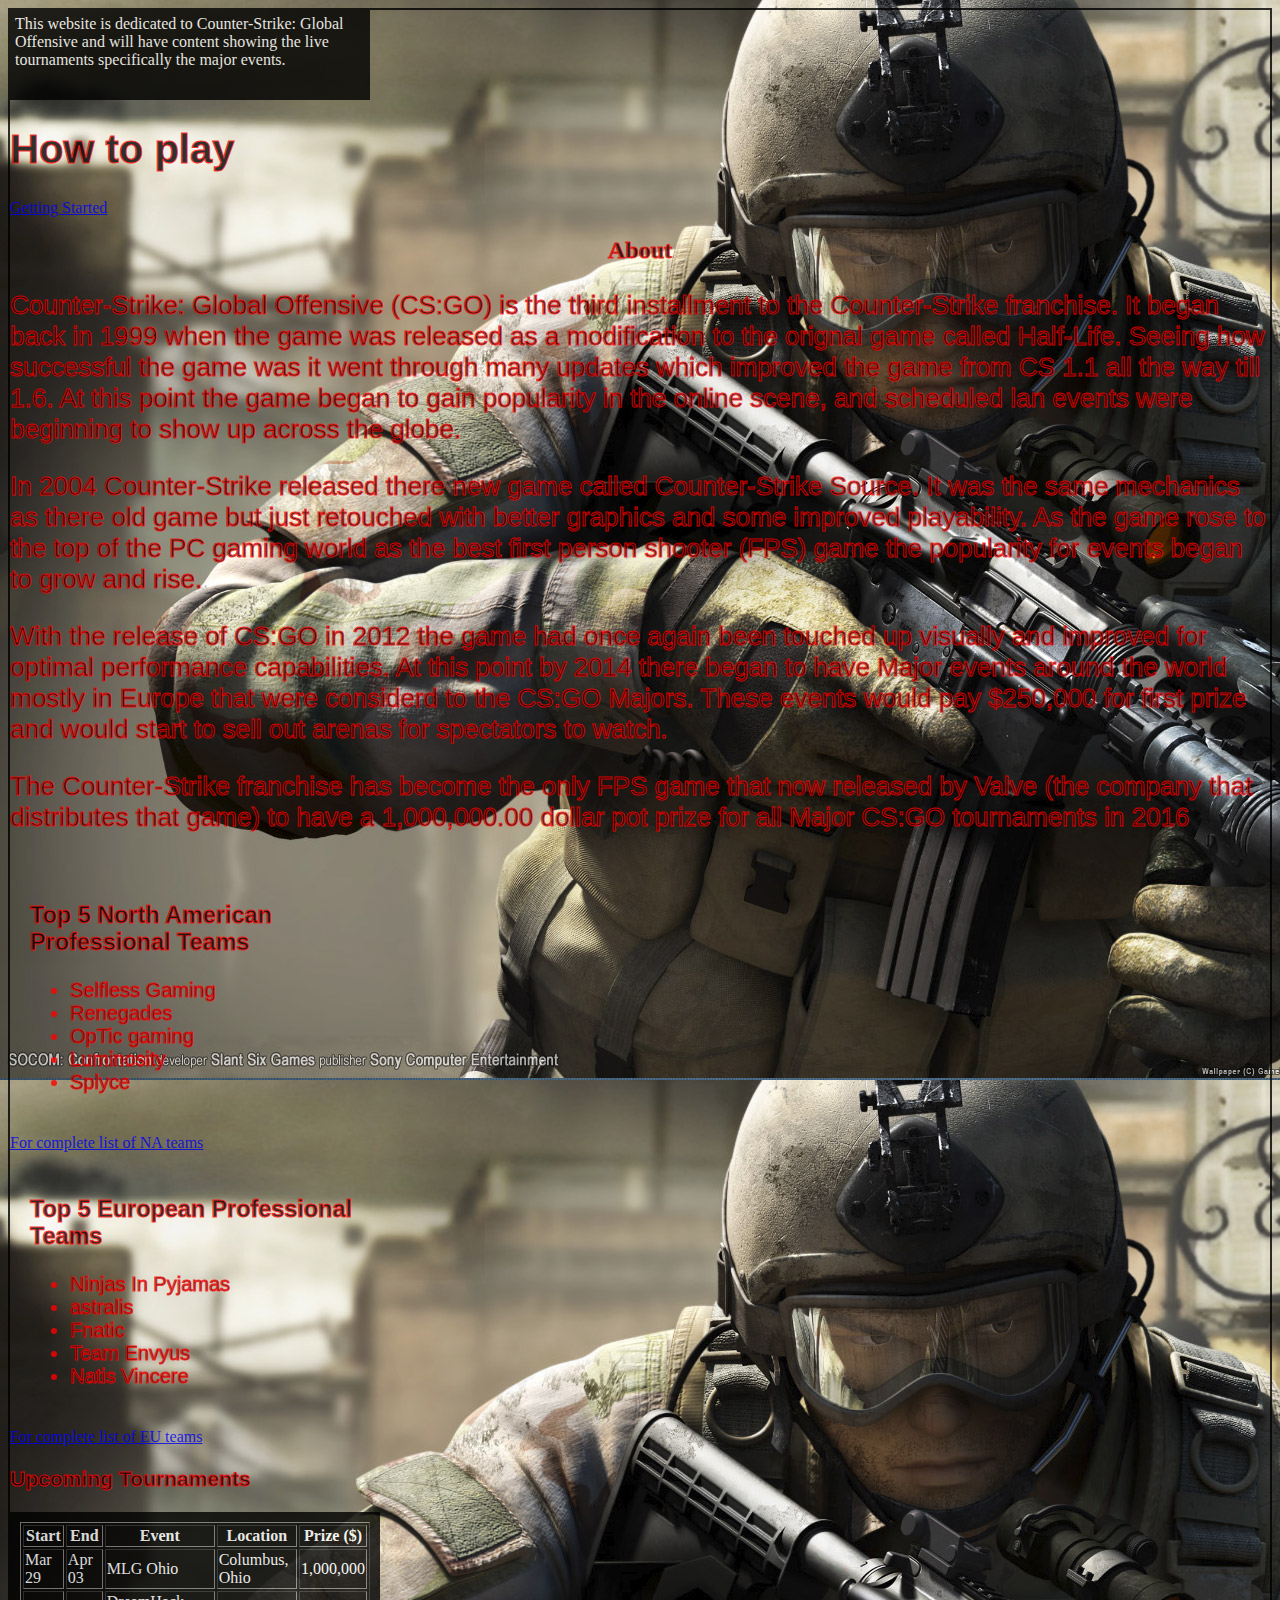
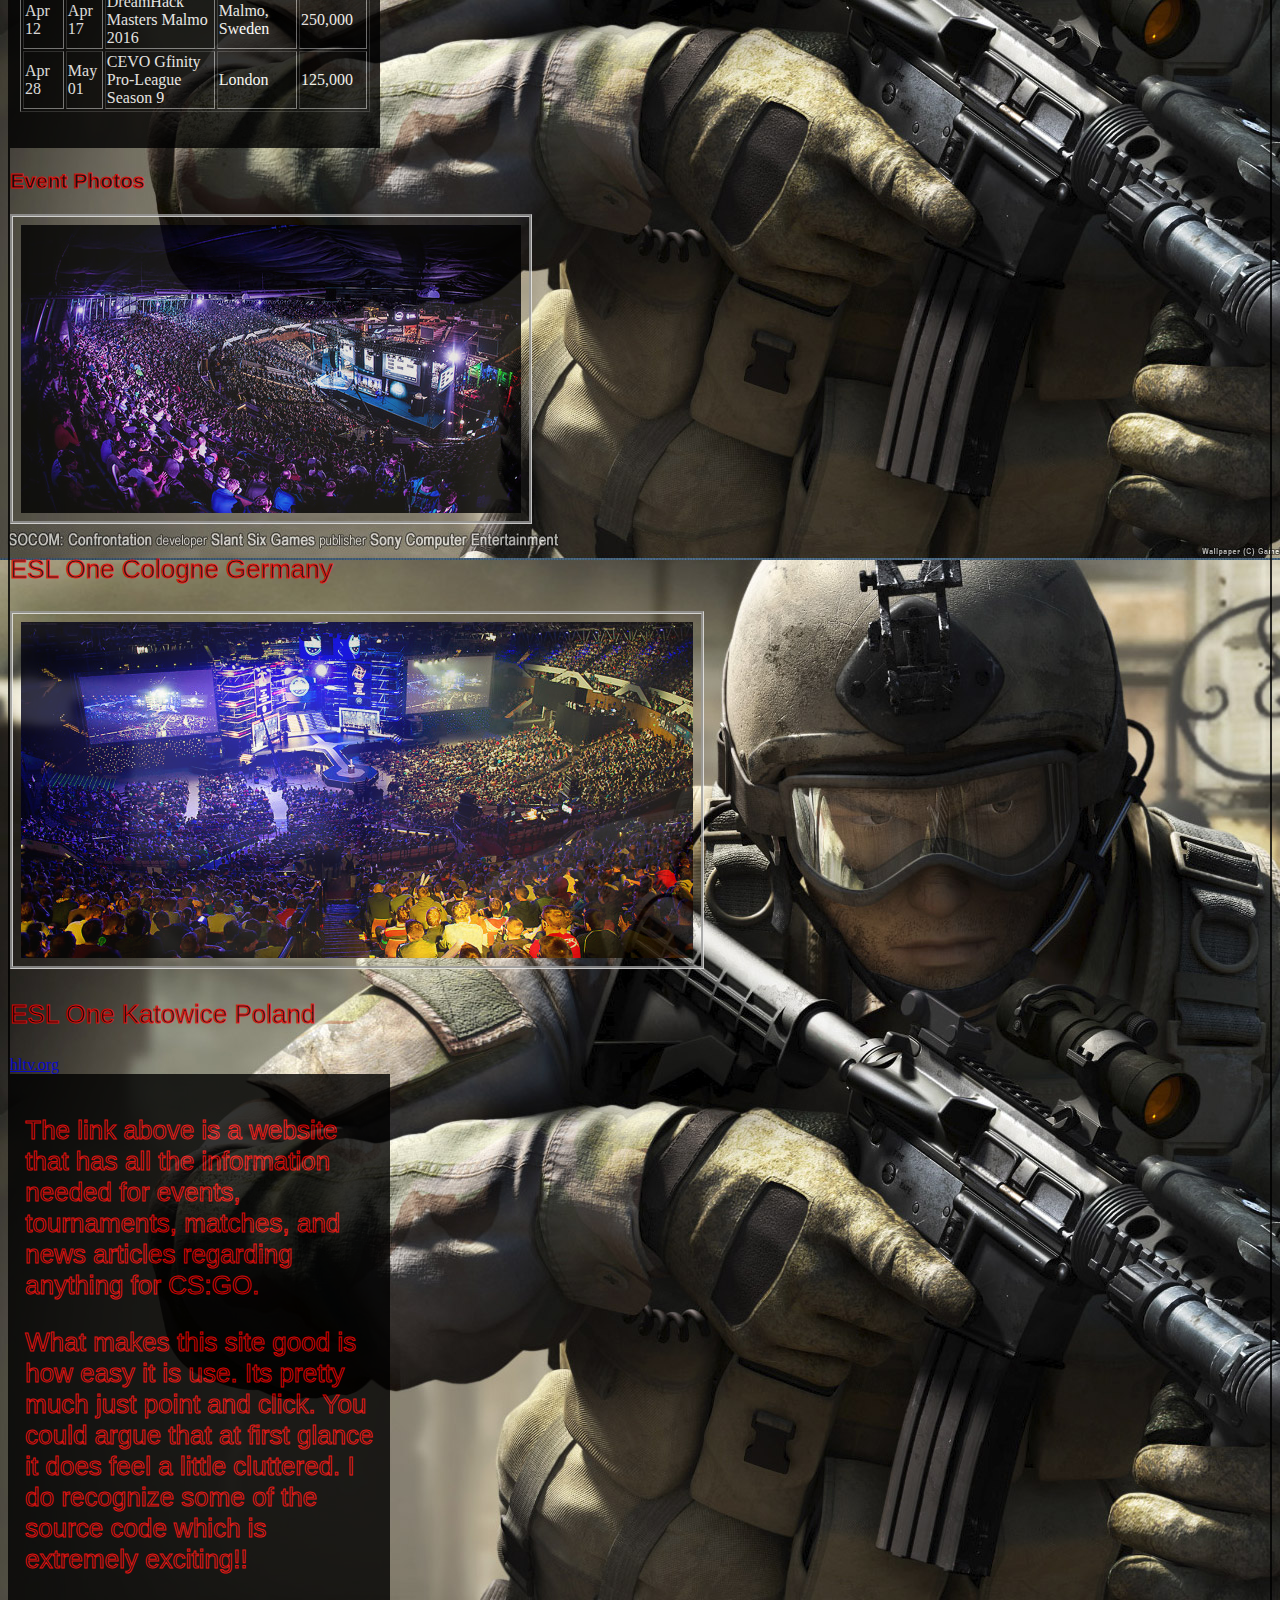
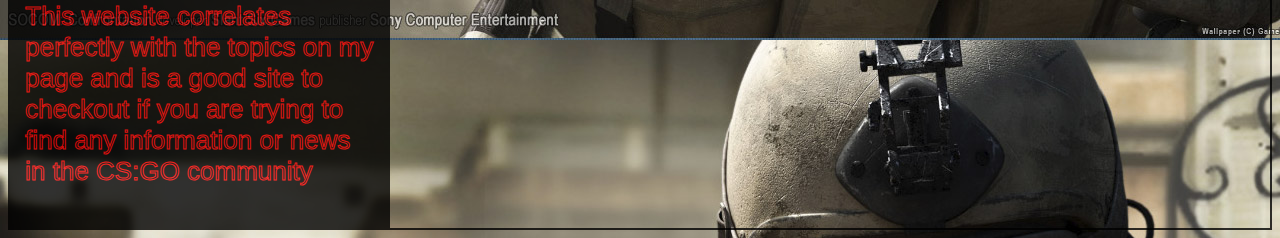
<file: index.html>
<!DOCTYPE html>
<html>
 <div style="background-color:black; color:white; padding:5px;">
  <div class="intro"
   <p>This website is dedicated to Counter-Strike: Global Offensive
    and will have content showing the live tournaments specifically
    the major events.</p>
</div> 
 </div>   

  <title>CSGO</title>
  <link rel="stylesheet" type="text/css" href="styles.css">
  
  <h1>How to play</h1>

  <a href="file:///C:/Sites/sebass82.github.io/howtoplay.html">Getting Started</a>

  <body>

  <h2>About</h2>

<p>
	Counter-Strike: Global Offensive (CS:GO) is the third installment to the Counter-Strike franchise.  It began back in 1999 when the game was released as a modification to the orignal game called Half-Life.  Seeing how successful the game was it went through many updates which improved the game from CS 1.1 all the way till 1.6.  At this point the game began to gain popularity in the online scene, and scheduled lan events were beginning to show up across the globe.
	</p>
<p>	
	In 2004 Counter-Strike released there new game called Counter-Strike Source. It was the same mechanics as there old game but just retouched with better graphics and some improved playability.  As the game rose to the top of the PC gaming world as the best first person shooter (FPS) game the popularity for events began to grow and rise.</p>
<p>
	With the release of CS:GO in 2012 the game had once again been touched up visually and improved for optimal performance capabilities.  At this point by 2014 there began to have Major events around the world mostly in Europe that were considerd to the CS:GO Majors.  These events would pay $250,000 for first prize and would start to sell out arenas for spectators to watch.</p>
<p>
	The Counter-Strike franchise has become the only FPS game that now released by Valve (the company that distributes that game) to have a 1,000,000.00 dollar pot prize for all Major CS:GO tournaments in 2016</p>		
  	
  </body>

<div class="nachart"> 
<h3>Top 5 North American Professional Teams</h3>
  
  <ul>
  <li>Selfless Gaming</li>
  <li>Renegades</li>
  <li>OpTic gaming</li>
  <li>Luminosity</li>
  <li>Splyce</li>
</ul>
</div>

<a href="https://play.esea.net/index.php?s=league&d=standings&division_id=2609">For complete list of NA teams</a>

<div class="euchart">
<h3>Top 5 European Professional Teams</h3>

  <ul>
  <li>Ninjas In Pyjamas</li>
  <li>astralis</li>
  <li>Fnatic</li>
  <li>Team Envyus</li>
  <li>Natis Vincere</li>
</ul>
</div>

<a href="https://play.esea.net/index.php?s=league&d=standings&division_id=2604">For complete list of EU teams</a>
	
<div class="upcoming">
<h3>Upcoming Tournaments</h3>
</div>

<div style="background-color:black; color:white; padding:10px;">

<table border=1>
  <tr>
  	<th>Start</th>
  	<th>End</th>
    <th>Event</th>
    <th>Location</th>
    <th>Prize ($)</th>
  </tr>
  <tr>
    <td>Mar 29</td>
    <td>Apr 03</td>
    <td>MLG Ohio</td>
    <td>Columbus, Ohio</td>
    <td>1,000,000</td>
  </tr>
  <tr>
    <td>Apr 12</td>
    <td>Apr 17</td>
    <td>DreamHack Masters Malmo 2016</td>
    <td>Malmo, Sweden</td>
    <td>250,000</td>
   </tr>
   <tr>
   	<td>Apr 28</td>
   	<td>May 01</td>
   	<td>CEVO Gfinity Pro-League Season 9</td>
   	<td>London</td>
   	<td>125,000</td>
   </tr>
  </tr>
</table>
</p>
</div>

<div class="events">
<h3>Event Photos</h3>
</div>

</main>

<img id="images" src="images/smallercsgo.jpg">  <p>	ESL One Cologne Germany</p>
<img id="images" src="images/csgomajor.jpg	">  <p>	ESL One Katowice Poland</p>


<a href="http://www.hltv.org/">hltv.org</a>

<div class="footer">
<p>The link above is a website that has all the information needed for events, tournaments, matches, and news articles regarding anything for CS:GO.</p>
<p>What makes this site good is how easy it is use.  Its pretty much just point and click.  You could argue that at first glance it does feel a little cluttered.  I do recognize some of the source code which is extremely exciting!!</p>
<p>	This website correlates perfectly with the topics on my page and is a good site to checkout if you are trying to find any information or news in the CS:GO community</p>
</div>

</html>
</file>
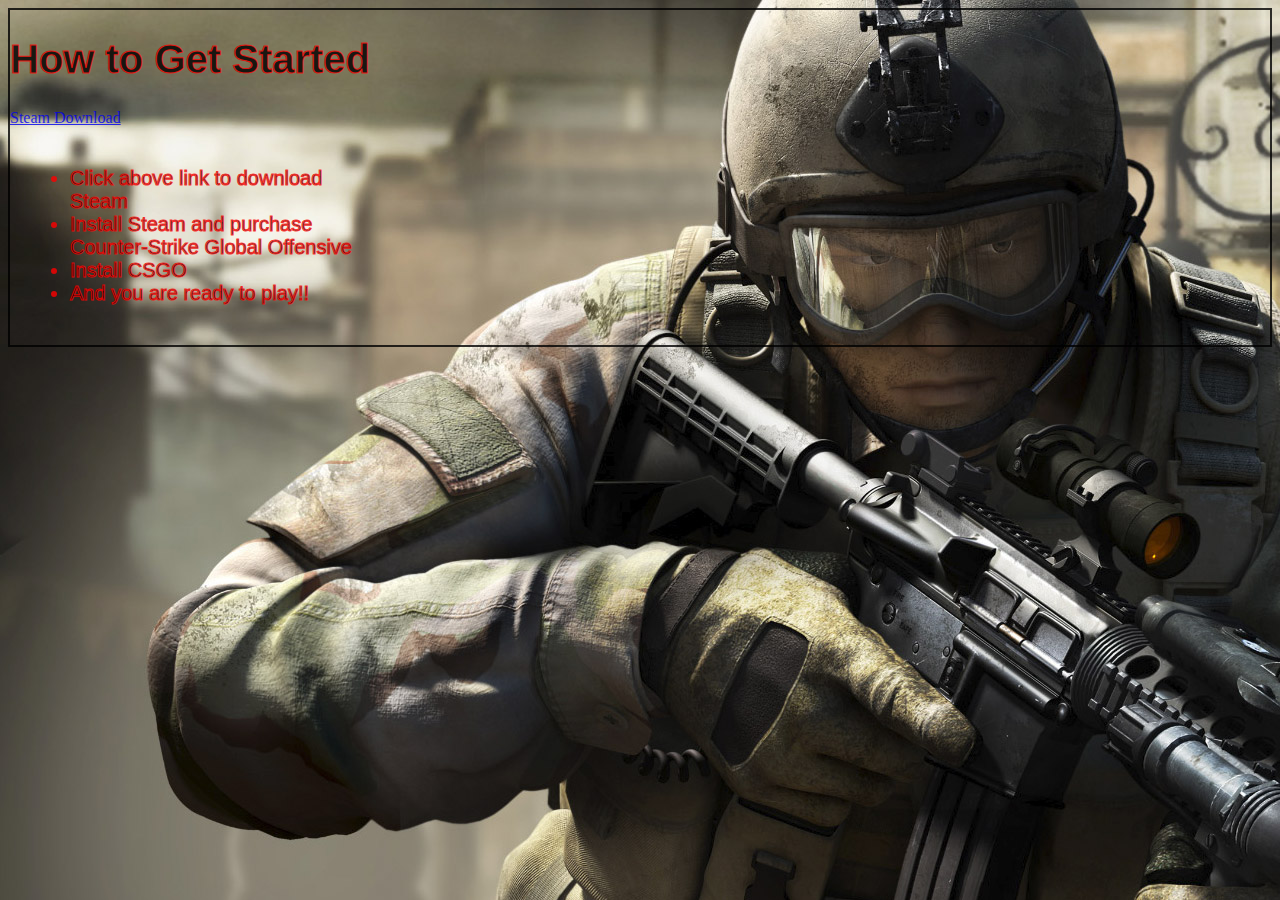
<file: howtoplay.html>
<!DOCTYPE html>
<html>

<head>
	<title>How To Play</title>
	<link rel="stylesheet" type="text/css" href="styles.css">
</head>

<body>

<h1>How to Get Started</h1>
 
 <a href="http://store.steampowered.com/">Steam Download</a>

 <div class="nachart"> 
 <ul>
  <li>Click above link to download Steam</li>
  <li>Install Steam and purchase Counter-Strike Global Offensive</li>
  <li>Install CSGO</li>
  <li>And you are ready to play!!</li>
</ul>
</div>

</body>
</html>
</file>
<file: styles.css>
h1{
	font-family: Helvetica;
	font-size: 40px;
	color: red;
	-webkit-text-fill-color: black; /* Will override color (regardless of order) */
   -webkit-text-stroke-width: 1px;
   -webkit-text-stroke-color: red;
}

h2 {
	text-align: center;
	color: red
	font-size: 36px;
		-webkit-text-fill-color: black; /* Will override color (regardless of order) */
   -webkit-text-stroke-width: 1px;
   -webkit-text-stroke-color: red;
}

a:visited {
	color: hotpink;
}

a:hover {
	color: yellow;
}

a:active {
	color: green;
}

p {
	font-family: Helvetica;
	color: red;
	font-size: 26px;
		-webkit-text-fill-color: black; /* Will override color (regardless of order) */
   -webkit-text-stroke-width: 1px;
   -webkit-text-stroke-color: red;
}

div {
	width: 350px;
}

#images {
	border-style: groove;
	padding-left: 8px;
	padding-top: 8px;
	padding-right: 8px;
	padding-bottom: 8px;
}

body {
	background-image: url(ct.jpg);
	border: 2px solid black;
	opacity: 0.8;
}

.nachart {
	font-family: Helvetica;
	color: red;
	padding: 20px;
	font-size: 	20px;
		-webkit-text-fill-color: black; /* Will override color (regardless of order) */
   -webkit-text-stroke-width: 1px;
   -webkit-text-stroke-color: red;
}

.euchart {
	font-family: Helvetica;
	color: red;
	padding: 20px;
	font-size: 	20px;
		-webkit-text-fill-color: black; /* Will override color (regardless of order) */
   -webkit-text-stroke-width: 1px;
   -webkit-text-stroke-color: red;
}

.intro {
	font-family: Comic;
}

.upcoming {
	font-family: Helvetica;
	color: red;
	font-size: 	18px;
		-webkit-text-fill-color: black; /* Will override color (regardless of order) */
   -webkit-text-stroke-width: 1px;
   -webkit-text-stroke-color: red;
}

.events {
	font-family: Helvetica;
	color: 	red;
	font-size: 	18px;
		-webkit-text-fill-color: black; /* Will override color (regardless of order) */
   -webkit-text-stroke-width: 1px;
   -webkit-text-stroke-color: red;
}

.footer {
	font-family: Helvetica;
	background: black;
	color: red;
	padding: 15px;
}

@media screen and (max-width: 500px) {
	body {
		background-color: red;
	}
}
</file>
